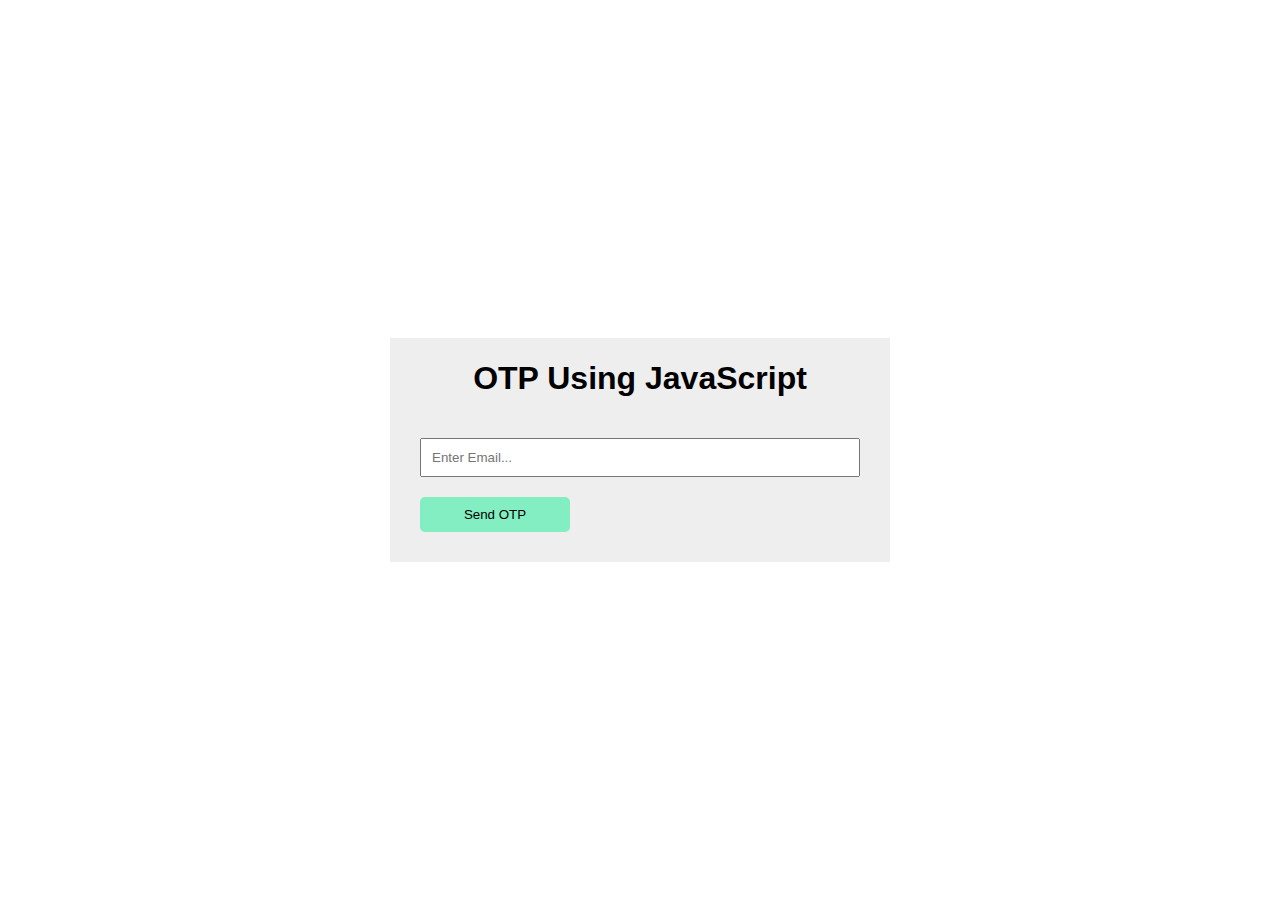
<file: web_dynamic/Email otp/emailotp.html>
<!DOCTYPE html>
<html>
<head>
	<title>OTP in JS</title>
	<link rel="stylesheet" href="emailotp.css">
	<script src="https://smtpjs.com/v3/smtp.js"></script>
</head>
<body>
	<div class="form">
		<h1>OTP Using JavaScript</h1>
		<input type="email" id="email" placeholder="Enter Email...">
		<div class="otpverify">
			<input type="text" id="otp_inp" placeholder="Enter the OTP sent to your Email...">
			<button class="btn" id="otp-btn">Verify</button>
		</div>
		<button class="btn" onclick="sendOTP()">Send OTP</button>
	</div>
	<script src="emailotp.js"></script>
</body>
</html>
</file>
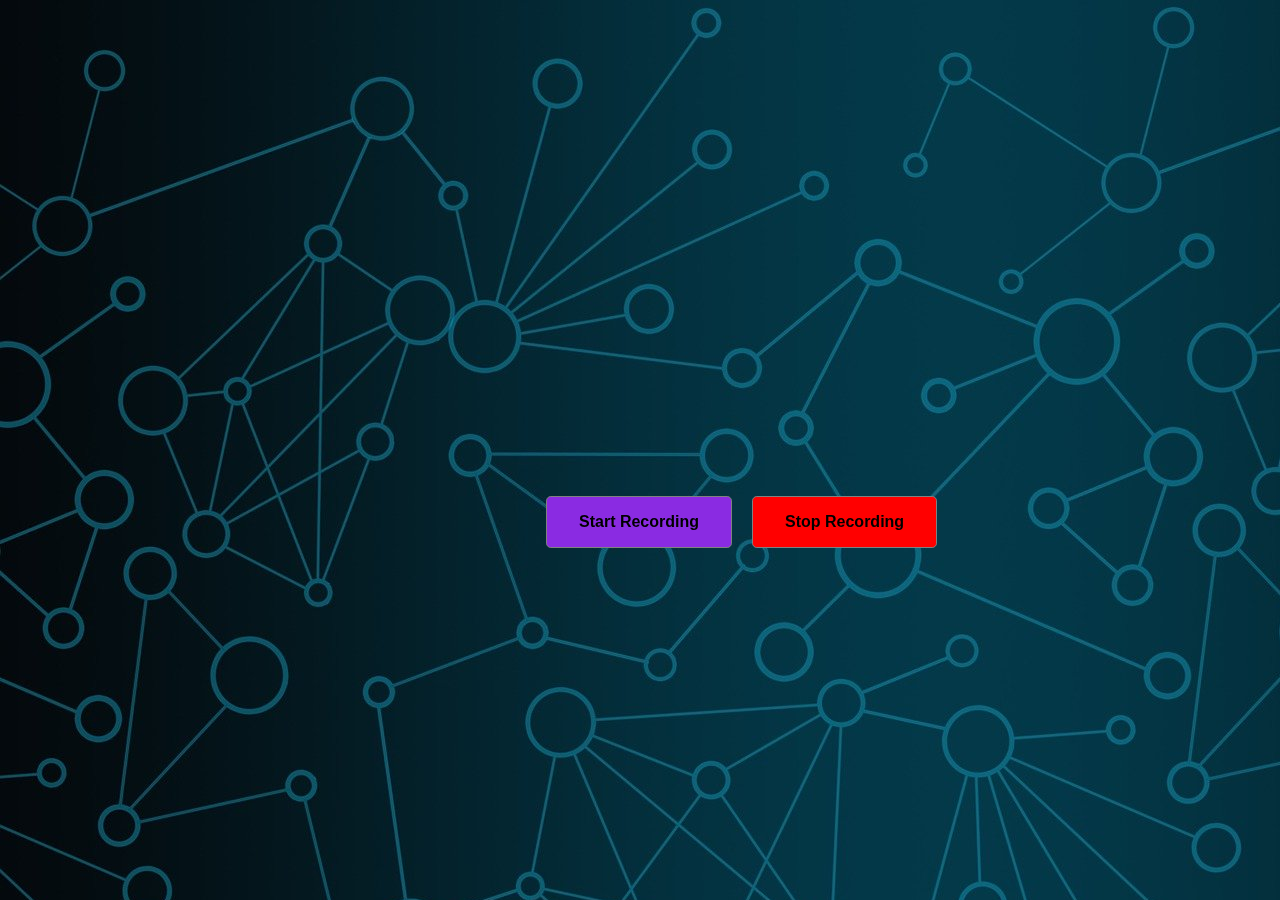
<file: web_dynamic/templates/camera.html>
<!DOCTYPE html>
<html lang="en">
  <head>
    <meta charset="UTF-8" />
    <meta name="viewport" content="width=device-width, initial-scale=1.0" />
    <title>Share_content</title>
    <link rel="stylesheet" href="../static/styles/camera.css" />

    <script src="../static/scripts/camera.js"></script>
  </head>
  <body data-user-id="{{ user.id }}">
    <div class="container">
      <video id="video" autoplay></video>
      <video id="previewVideo" controls></video>

      <div class="btn">
        <button id="start">Start Recording</button>
        <button id="stop">Stop Recording</button>
        <button id="saveButton">Save</button>
        <button id="cancel">Cancel</button>
      </div>
    </div>
  </body>
</html>
</file>
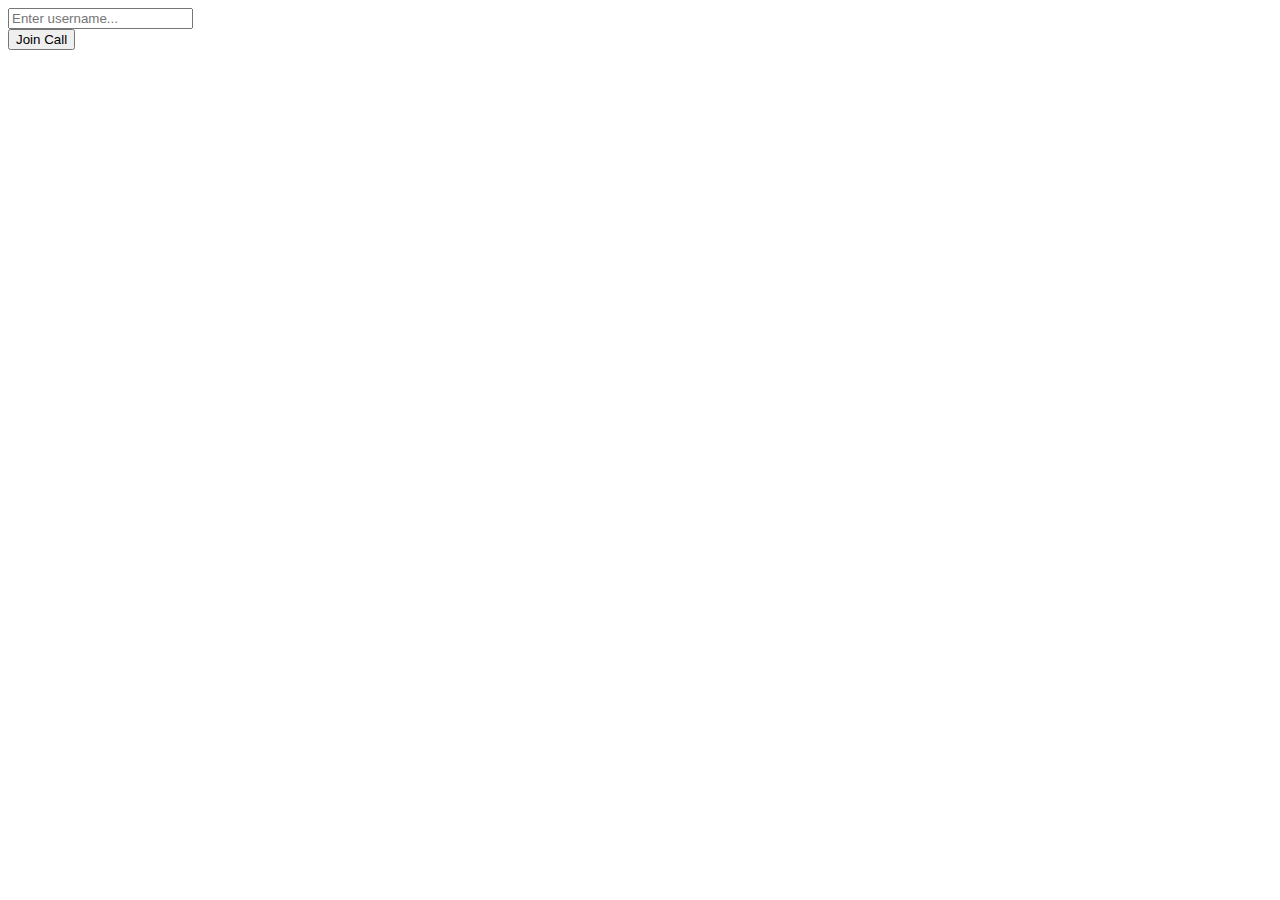
<file: web_dynamic/templates/receiver.html>
<!DOCTYPE html>
<html>
    <head>
        <link rel="stylesheet" href="../static/styles/style-vid.css">
    </head>
    <body>
        <div>
            <input placeholder="Enter username..."
                    type="text"
                    id="username-input" /><br>
            <button onclick="joinCall()">Join Call</button>
        </div>
        <div id="video-call-div">
            <video muted id="local-video" autoplay></video>
            <video id="remote-video" autoplay></video>
            <div class="call-action-div">
                <button onclick="muteVideo()">Mute Video</button>
                <button onclick="muteAudio()">Mute Audio</button>
                <button onclick="stopRecording()">End chat</button>
            </div>
        </div>
        <script src="../static/scripts/receiver.js"></script>
    </body>

</html>
</file>
<file: web_dynamic/Email otp/emailotp.css>
* {
	box-sizing: border-box;
	font-family: 'poppins', sans-serif;
}
body {
	text-align: center;
	display: flex;
	align-items: center;
	justify-content: center;
	margin: 0;
	padding: 0;
	height: 100vh;
}
.form {
	width: 500px;
	background-color: #eeeeee;
	padding: 0 30px;
	display: grid;
	gap: 20px;
	padding-bottom: 30px;
}
input {
	width: 100%;
	padding: 10px;
}
.otpverify {
	width: 100%;
	display: flex;
	gap: 20px;
}
.btn {
	padding: 10px;
	background-color: #82eec1;
	outline: none;
	border: none;
	cursor: pointer;
	border-radius: 5px;
	width: 150px;
}
.otpverify{
	display: none;
}
</file>
<file: web_dynamic/static/styles/camera.css>
*{
	margin: 0;
	padding: 0;
}

body{
	width: 100%;
	height: 100%;
	overflow: hidden;
	background: url("../images/Connect.jpg");
	
}

h2{
	text-align: center;
	font-size: 2rem;
	margin: .5rem;
	font-family: 'Lucida Sans', 'Lucida Sans Regular', 'Lucida Grande', 'Lucida Sans Unicode', Geneva, Verdana, sans-serif;
}

.container{
	width: 100%;
	height: auto;
	display: flex;
	margin-left: 600px;
	align-items: center;
	
}

#video {
	position: fixed;
	left: 0;
	bottom: 0;
	min-width: 100%;
	min-height: 100%;
	transform: scaleX(-1);


  }
.btn {
	position: relative;
    z-index: 1;
    margin-top: 38%;
    margin-left: -5%;
    display: -webkit-inline-box;
  }

#snap{
	width: auto;
	padding: 1rem 2rem;
	background: linear-gradient(to right, transparent 50%, blue 50%, red);
	background-position: left;
	transition: background-position .5s;
	color: black;
	font-weight: bold;
	font-size: 1rem;
	cursor: pointer;
	border: 1px solid grey;
	border-radius: .3rem;
	margin-top: 3rem;
}

#snap:hover {
	background-position: right;
	transition: .5s;
	color: white;
}
#start{
	width: auto;
	padding: 1rem 2rem;
	background: blueviolet;
	background-position: left;
	transition: background-position .5s;
	color: black;
	font-weight: bold;
	font-size: 1rem;
	cursor: pointer;
	border: 1px solid grey;
	border-radius: .3rem;
	margin-top: 3rem;
	margin-left: 3%;
}
#start:hover {
	background-position: right;
	transition: .5s;
	color: white;
}
#stop{
	width: auto;
	padding: 1rem 2rem;
	background: red;
	background-position: left;
	transition: background-position .5s;
	color: black;
	font-weight: bold;
	font-size: 1rem;
	cursor: pointer;
	border: 1px solid grey;
	border-radius: .3rem;
	margin-top: 3rem;
	margin-left: 3%;
}
#stop:hover {
	background-position: right;
	transition: .5s;
	color: white;
}
#cancel{
	width: auto;
	padding: 1rem 2rem;
	background: black;
	background-position: left;
	transition: background-position .5s;
	color: wheat;
	font-weight: bold;
	font-size: 1rem;
	cursor: pointer;
	border: 1px solid grey;
	border-radius: .3rem;
	margin-top: 3rem;
	margin-left: 3%;
	display: none;
}
#cancel:hover {
	background-position: right;
	transition: .5s;
	color: white;
}
.flash {
	position: fixed;
	top: 0;
	left: 0;
	width: 100%;
	height: 100%;
	background: white; /* Adjust the color as needed */
	opacity: 1;
	z-index: 9999;
	animation: flashAnimation 0.6s ease-out; /* Adjust the animation duration as needed */
}
  
@keyframes flashAnimation {
	0% {
	  opacity: 1;
	}
	100% {
	  opacity: 0;
	}
}
.container {
	position: relative;
}

#previewVideo {
	position: absolute;
	top: 0;
	left: 0;
	width: 100%;
	height: 100%;
	object-fit: cover;
	display: none;
}

#video {
	display: block;
}

#snap,
#start,
#stop,
#saveButton {
	margin: 10px;
}

#saveButton {
	display: none;
}

#saveButton{
	width: auto;
	padding: 1rem 2rem;
	background: red;
	background-position: left;
	transition: background-position .5s;
	color: black;
	font-weight: bold;
	font-size: 1rem;
	cursor: pointer;
	border: 1px solid grey;
	border-radius: .3rem;
	margin-top: 3rem;
	margin-left: 3%;
}
#saveButton:hover {
	background-position: right;
	transition: .5s;
	color: white;
}

@media (max-width: 600px) {
	.btn {
		position: relative;
		z-index: 1;
		margin-top: 115%;
		margin-left: -5%;
	}
		
	#video {
		
		left: -180px;
		
	}
	#previewVideo {
		position: absolute;
		top: 0;
		left: 0;
		width: 100%;
		height: 100%;
		margin-right: 400px;
		object-fit: contain;
		display: none;
	}
		
	.container {
		width: 100%;
		height: 100%;
		margin-left: auto;
	}
}
</file>
<file: web_dynamic/static/styles/style-vid.css>
#video-call-div {
    position: absolute;
    top: 0;
    left: 0;
    width: 100%;
    height: 100%;
    display: none;
}

#local-video {
    position: absolute;
    top: 0;
    left: 0;
    margin: 16px;
    border-radius: 16px;
    max-width: 20%;
    max-height: 20%;
    background: #ffffff;
}

#remote-video {
    background: #000000;
    width: 100%;
    height: 100%;
}

.call-action-div {
    position: absolute;
    left: 45%;
    bottom: 32px;
}

button {
    cursor: pointer;
}
</file>
